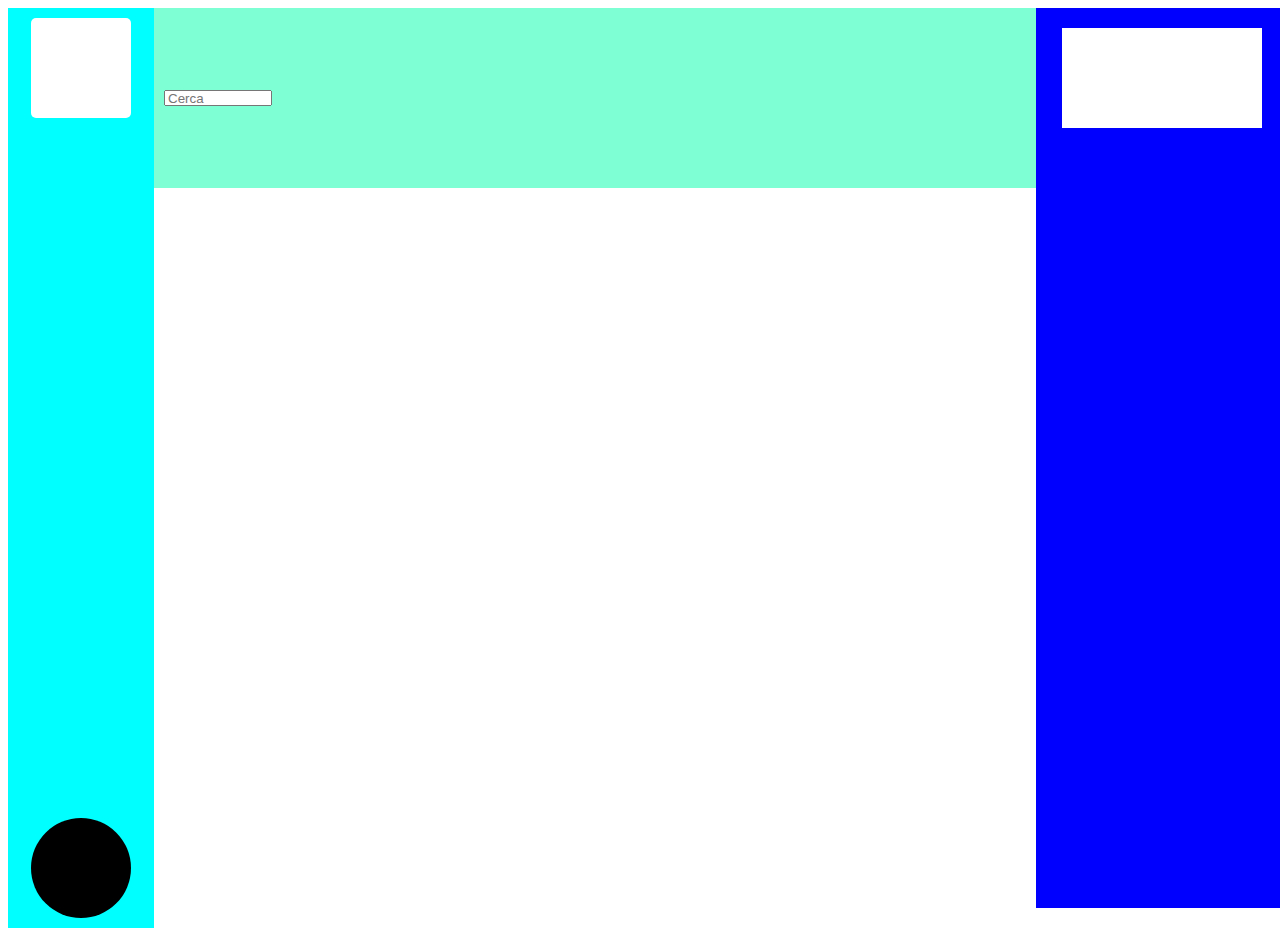
<file: Checkpoint_01/index.html>
<!DOCTYPE html>
<html lang="en">
<head>
    <meta charset="UTF-8">
    <meta name="viewport" content="width=device-width, initial-scale=1.0">
    <title>Document</title>
    <link rel="stylesheet" href="index.css" />
</head>
<body>

    <div class="lsidebar">
        <div class="logo-container">
        </div>
        <div class="user"></div>
    </div>
    <nav>
        <input type="text" placeholder="Cerca">
    </nav>
    <div class="rsidebar">
        <div class="block"></div>
    </div>
    

</body>
</html>
</file>
<file: Checkpoint_01/index.css>
body{
    display: flex;
    flex-direction: row;
    width: 100vw;
    height: 100vh;
}

.lsidebar{
    display: flex;
    flex-direction: column;
    justify-content: space-between;
    align-items: center;
    padding: 10px;
    width: 10%;
    height: 100%;
    background-color: aqua;
}
nav{
    display: flex;
    flex-direction: row;
    align-items: center;
    width: 70%;
    height: 20%;
    background-color: aquamarine;
}
.rsidebar{
    display: flex;
    flex-direction: column;
    align-items: center;
    width: 20%;
    height: 100%;
    background-color: blue;
}
input{
    margin: 10px;
    width: 100px;
    height: 10px;
}
.logo-container{
    width: 100px;
    height: 100px;
    background-color: white;
    border-radius: 5px;
}
.user{
    width: 100px;
    height: 100px;
    background-color: black;
    border-radius: 50px;
}
.block{
    margin: 20px;
    width: 200px;
    height: 100px;
    background-color: white;
}
@media (max-width: 600px){
    body{
        flex-direction: column;
    }
    .rsidebar{
        display: none;
    }
    .lsidebar{
        flex-direction: row;
        width: 100%;
        height: 5%;
    }
    nav{
        width: 100%;
        height: 20%
    }
    .user{
        position: fixed;
        bottom: 10px;
        right: 10px;
    }
}
</file>
